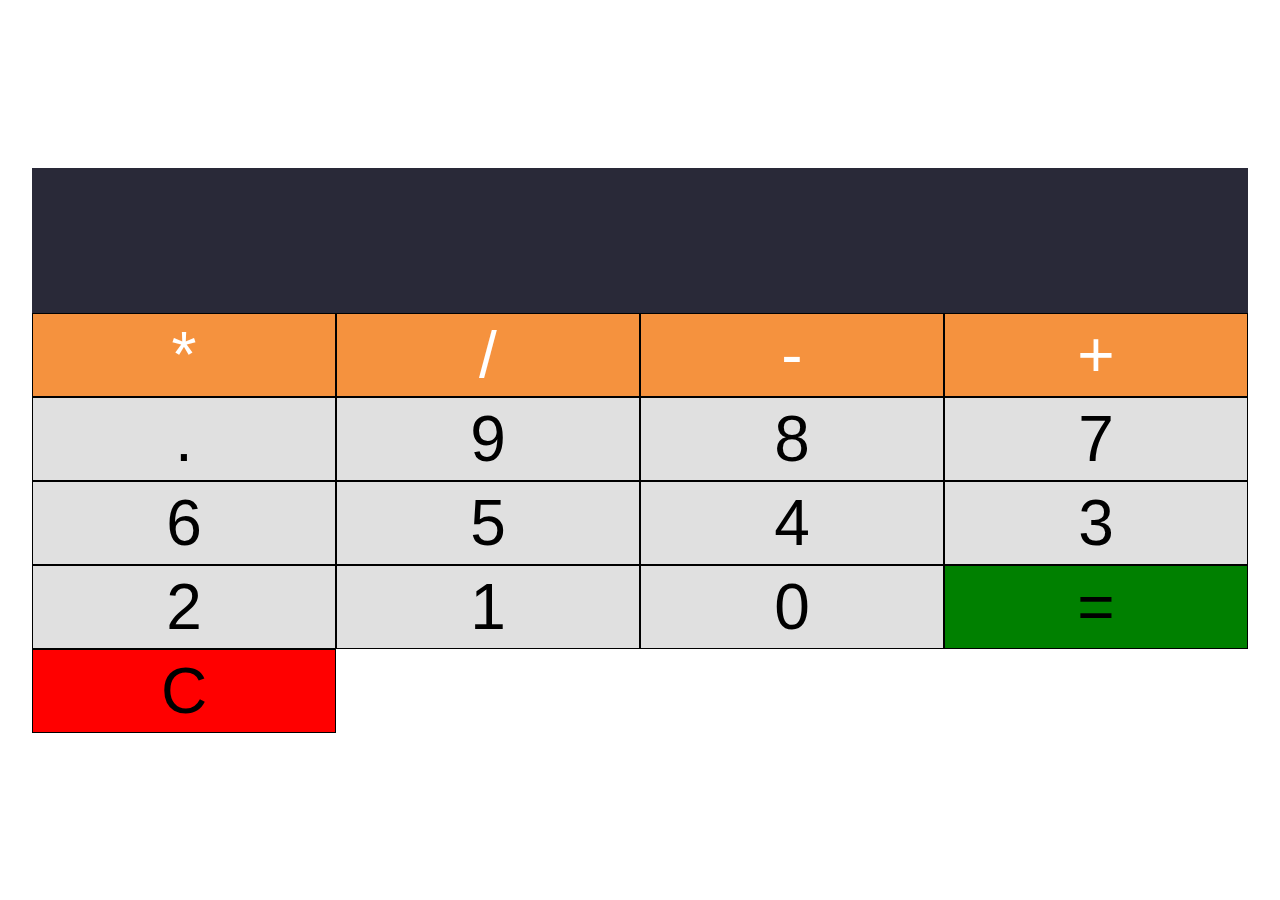
<file: Calculator/index.html>
<!DOCTYPE html>
<html lang="en">

<head>
 <meta charset="UTF-8">
 <meta name="viewport" content="width=device-width, initial-scale=1.0">
 <meta http-equiv="X-UA-Compatible" content="ie=edge">
 <title>Recording</title>
 <link rel="stylesheet" href="main.css">
</head>

<body>
 <section class="calculator">
  <form>
   <input type="text" name="" id="" class="screen">
  </form>
  <div class="buttons">
   <!-- yellow -->
   <button type="button" class="btn btn-yellow" data-num="*">*</button>
   <button type="button" class="btn btn-yellow" data-num="/">/</button>
   <button type="button" class="btn btn-yellow" data-num="-">-</button>
   <button type="button" class="btn btn-yellow" data-num="+">+</button>
   <!-- grey buttons -->
   <button type="button" class="btn btn-grey" data-num=".">.</button>
   <button type="button" class="btn btn-grey" data-num="9">9</button>
   <button type="button" class="btn btn-grey" data-num="8">8</button>
   <button type="button" class="btn btn-grey" data-num="7">7</button>
   <button type="button" class="btn btn-grey" data-num="6">6</button>
   <button type="button" class="btn btn-grey" data-num="5">5</button>
   <button type="button" class="btn btn-grey" data-num="4">4</button>
   <button type="button" class="btn btn-grey" data-num="3">3</button>
   <button type="button" class="btn btn-grey" data-num="2">2</button>
   <button type="button" class="btn btn-grey" data-num="1">1</button>
   <button type="button" class="btn btn-grey" data-num="0">0</button>
   <button type="button" class="btn-equal btn-grey">=</button>
   <button type="button" class="btn-clear btn-grey">C</button>


  </div>





 </section>





 <script src="./app.js"></script>
</body>

</html>
</file>
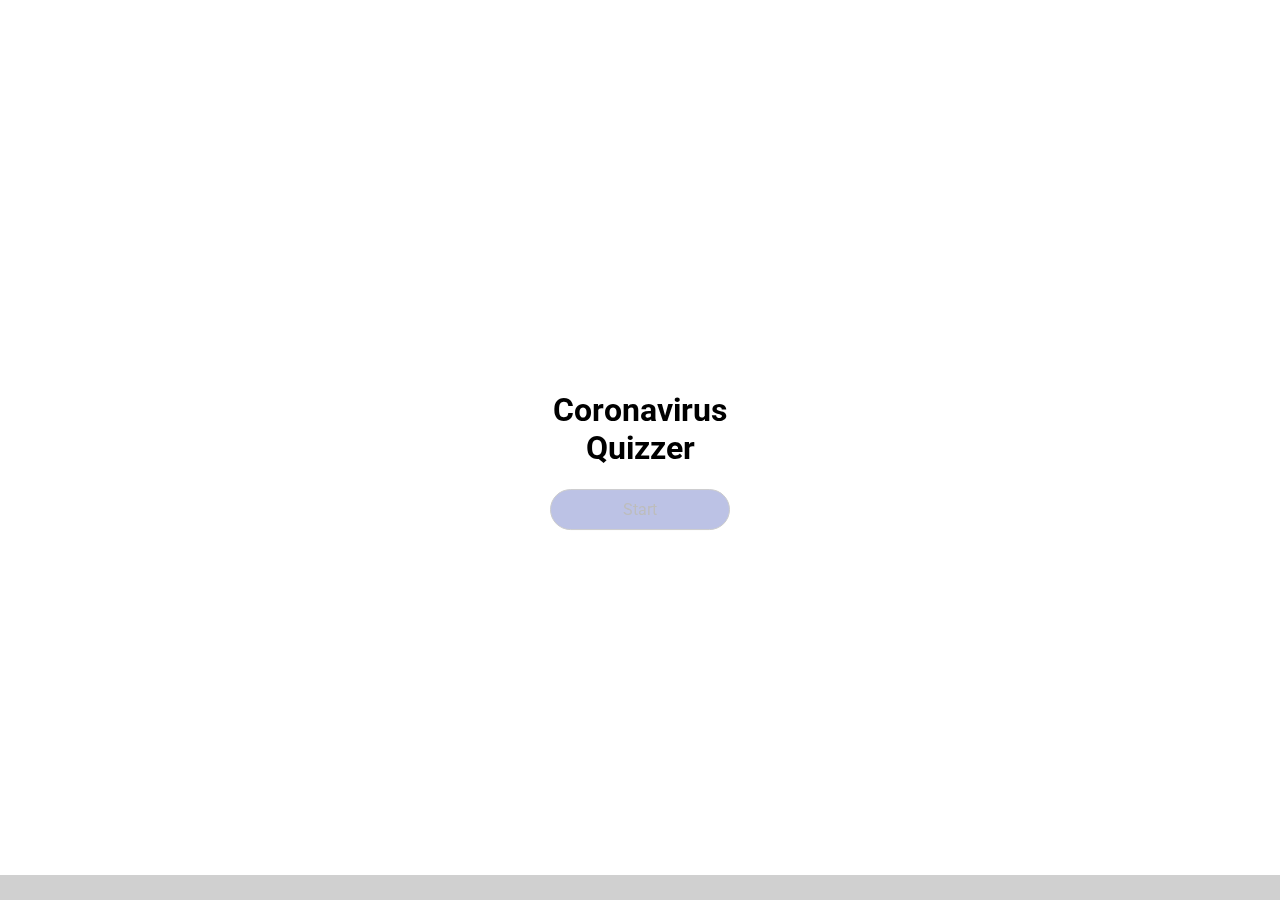
<file: CoronaQuiz/index.html>
<!doctype html>
<html class="no-js" lang="">
    <head>
        <meta charset="utf-8">
        <meta http-equiv="x-ua-compatible" content="ie=edge">
        <title></title>
        <meta name="description" content="">
        <meta name="viewport" content="width=device-width, initial-scale=1">

        <script src="js/jquery-3.3.1.min.js"></script>
        <script src="js/jquery-ui.min.js"></script>

        <link href="https://fonts.googleapis.com/css?family=Roboto:300,400,500" rel="stylesheet">

        <link rel="stylesheet" href="css/main.css">
        <link rel="stylesheet" href="css/jquery-ui.min.css">

        <script src="js/main.js"></script>
    </head>
    <body>

        <div class="content_container">

            <div class="item panel_one" data-panel="0">
                <div class="wrapper">
                    <h1 class="hidden">Coronavirus Quizzer</h1>
                    <div class="start_quiz">
                        Start
                    </div>
                </div>
            </div>

            <div class="item panel_two hidden" data-panel="1">
                <div class="wrapper">
                    <h3>Mergi la inviere?</h3>
                    <div class="options">
                        <div>Nu</div>
                        <div>As vrea</div>
                        <div>Evident! La biserica nu se transmite virusul</div>
                    </div>
                    <div class="next_question" data-next="2">
                        Intrebarea urmatoare
                    </div>
                </div>
            </div>

            <div class="item panel_three hidden" data-panel="2">
                <div class="wrapper">
                    <h3>Ce parere ai despre corona-virus?</h3>
                    <div class="options">
                        <div>Nu exista dom'le, e conspiratie facuta de iohannis cu soros ca sa stam ca prostii in case</div>
                        <div>Sunt foarte speriat!</div>
                        <div>E o gripa normala</div>
                    </div>
                    <div class="next_question" data-next="3">
                        Intrebarea urmatoare
                    </div>
                </div>
            </div>

            <div class="item panel_four hidden" data-panel="3">
                <div class="wrapper">
                    <h3>Ce parere ai despre masurile din perioada asta?</h3>
                    <div class="options">
                        <div>Se fura padurile si se planteaza antene 5G in loc ca sa ne omoare pe toti</div>
                        <div>Bune!</div>
                        <div>Prea permisive!</div>
                    </div>
                    <div class="next_question" data-next="4">
                        Intrebarea urmatoare
                    </div>
                </div>
            </div>

            <div class="item panel_five hidden" data-panel="4">
                <div class="wrapper">
                    <h3>Ti-ai cumparat drojdie?</h3>
                    <div class="options">
                        <div>Da, un pachet</div>
                        <div>Da, la prima ora eram la Lidl, am luat 3 baxuri, dar nu stiu sa fac paine</div>
                        <div>Nu</div>
                    </div>
                    <div class="next_question" data-next="5">
                        Intrebarea urmatoare
                    </div>
                </div>
            </div>
			<div class="item panel_six hidden" data-panel="5">
                <div class="wrapper">
                    <h3>Ce varsta ai?</h3>
                    <div class="options">
                        <div>18-39</div>
                        <div>40-59</div>
                        <div>60-100</div>
                    </div>
                    <div class="next_question" data-next="6">
                        Intrebarea urmatoare
                    </div>
                </div>
            </div>

            <div class="item panel_six hidden" data-panel="6">
                <div class="wrapper">
                    
                    <h3>Multumim de participare</h3>

                </div>
            </div>


            <div class="error">
                Va rugam, selectati un raspuns!
            </div>
            <div class="progress">
                <div class="bar"></div>
            </div>


        </div>


    </body>

    
</html>
</file>
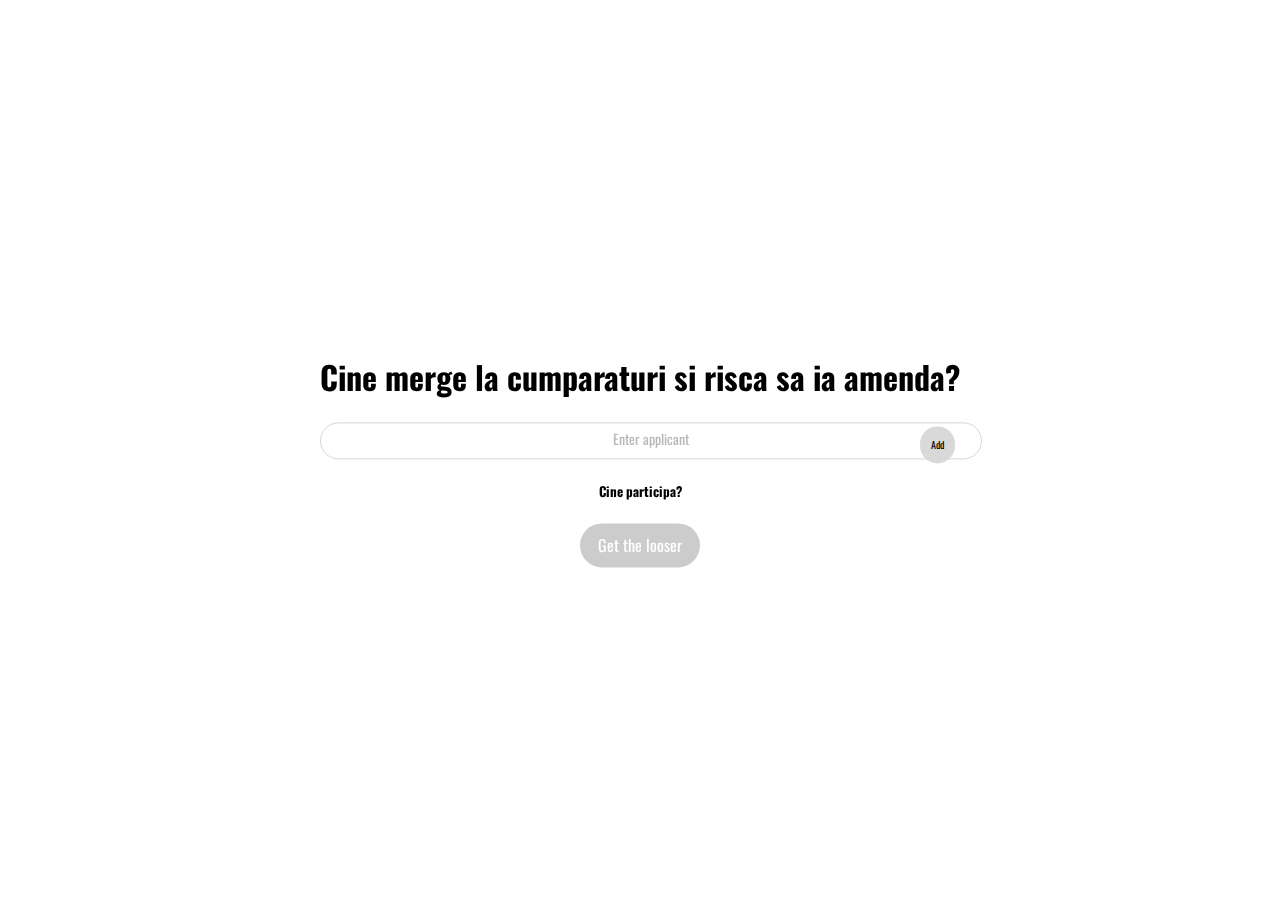
<file: GetTheLosser/index.html>
<!doctype html>
<html class="no-js" lang="">
<head>
    <meta charset="utf-8">
    <meta http-equiv="x-ua-compatible" content="ie=edge">

    <link href="https://fonts.googleapis.com/css?family=Oswald:400,700" rel="stylesheet">

    <link rel="stylesheet" href="https://maxcdn.bootstrapcdn.com/bootstrap/4.0.0-alpha.6/css/bootstrap.min.css" integrity="sha384-rwoIResjU2yc3z8GV/NPeZWAv56rSmLldC3R/AZzGRnGxQQKnKkoFVhFQhNUwEyJ" crossorigin="anonymous">
    <link rel="stylesheet" href="css/style.css">

    <title>Project Two</title>

</head>
<body>

    <div class="container">
        <div class="row">

            <div class="applicant_container">
                <h1>Cine merge la cumparaturi si risca sa ia amenda?</h1>
                <div class="applicant_input">
                    <input type="text" id="applicant_value" placeholder="Enter applicant">
                    <span id="add_applicant">Add</span>
                </div>

                <div class="applicant_list">
                    <h5>Cine participa?</h5>
                    <div class="applicant_list_wrapper">
                    </div>
                </div>

                <div class="button_container">
                    <div id="show_results">Get the looser</div>
                </div>

            </div>

            <div class="results_container hidden">
                <h1>The looser is</h1>
                <div class="result">
                </div>

                <div class="results_action">
                    <div class="run_again">Run it again</div>
                    <div class="start_again">Start again</div>
                </div>

            </div>

        </div>
    </div>



</body>

<script src="js/main.js"></script>

</html>
</file>
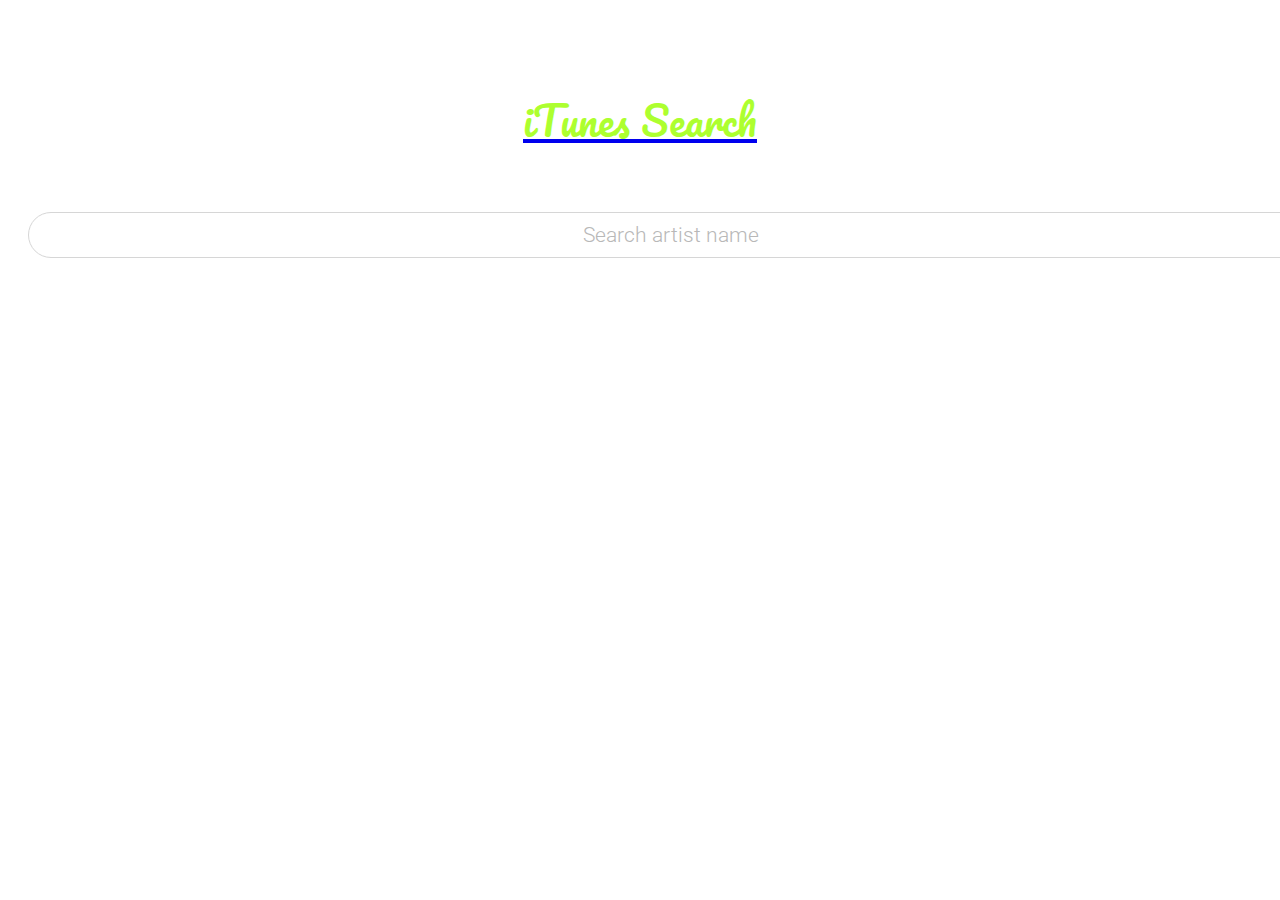
<file: iTunes Search/index.html>
<!DOCTYPE html>
<html lang="en">
<head>
    <meta charset="UTF-8">
    <meta http-equiv="x-ua-compatible" content="ie=edge">
    <title>iTunes search</title>
    <meta name="description" content="">
    <meta name="viewport" content="width=device-width, initial-scale=1">

    <link href="https://fonts.googleapis.com/css?family=Roboto:300,400,700" rel="stylesheet">
    <link href="https://fonts.googleapis.com/css?family=Pacifico" rel="stylesheet">


    <link rel="stylesheet" href="https://maxcdn.bootstrapcdn.com/bootstrap/4.0.0-alpha.6/css/bootstrap.min.css" integrity="sha384-rwoIResjU2yc3z8GV/NPeZWAv56rSmLldC3R/AZzGRnGxQQKnKkoFVhFQhNUwEyJ" crossorigin="anonymous">

    <link rel="stylesheet" href="css/style.css">

</head>
    <body>

      <div class="container">
        <div class="row" id="search_artist">
            <div class="wrapper">
                <a href="index.html"><h1>iTunes Search </h1></a>

                <form id="form">
                    <input type="text" placeholder="Search artist name" id="input_search">
                </form>

            </div>
        </div>
        <div class="row" id="album_list_container">
        </div>
        <div id="not_match">
            Sorry nothing here
        </div>

      </div>

    </body>

<script src="js/main.js"></script>

</html>
</file>
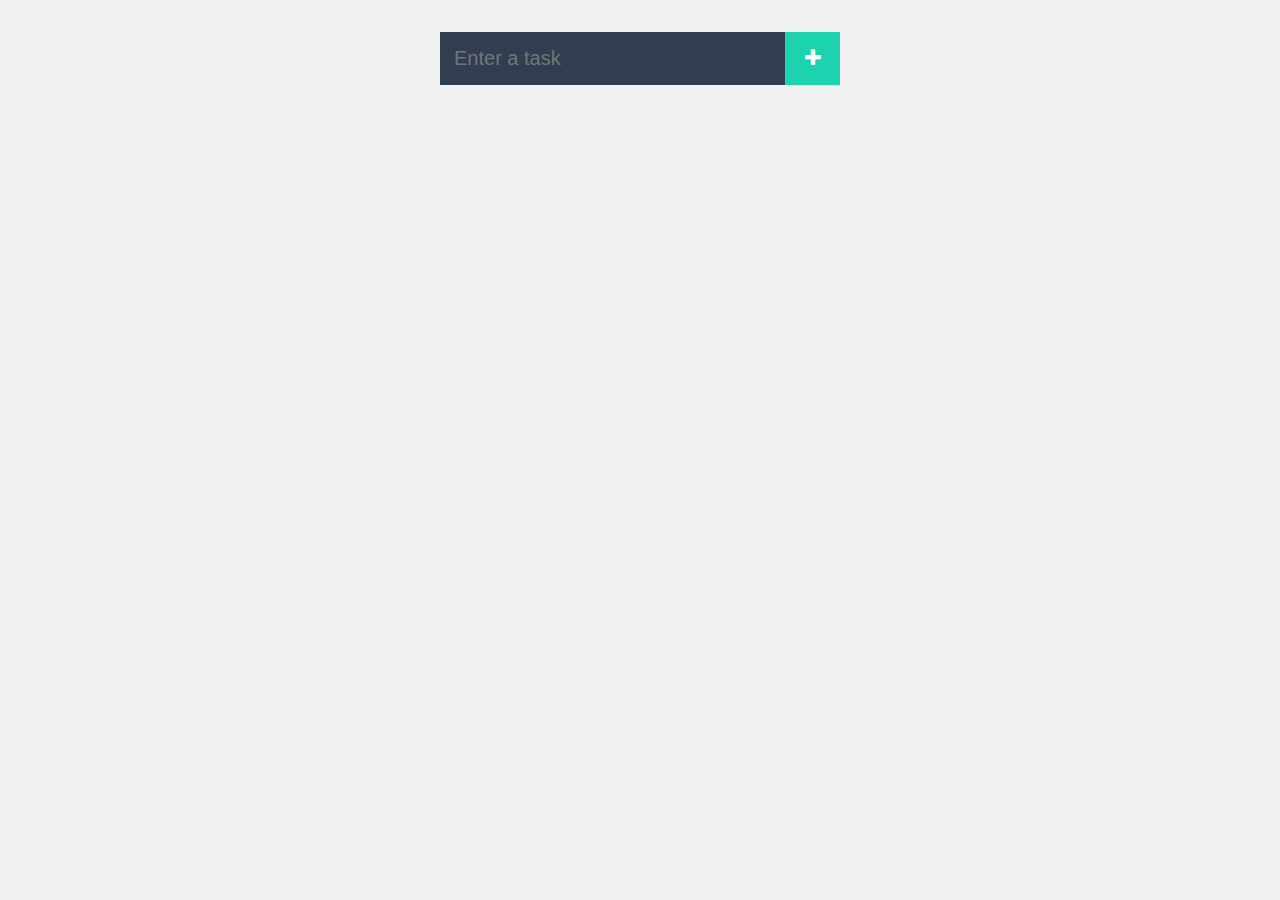
<file: To do/index.html>
<!DOCTYPE html>
<html lang="en" >
<head>
  <meta charset="UTF-8">
  <title>CodePen - To do list - Plain JavaScript</title>
  <meta name="viewport" content="width=device-width, initial-scale=1"><link rel='stylesheet' href='https://cdnjs.cloudflare.com/ajax/libs/font-awesome/4.4.0/css/font-awesome.min.css'>
<link rel="stylesheet" href="./style.css">

</head>
<body>
<!-- partial:index.partial.html -->
<!--PEN CODE-->
<div id="tasker" class="tasker">
	<div id="error" class="error">Please enter a task</div>
	<div id="tasker-header" class="tasker-header">
		<input type="text" id="input-task" placeholder="Enter a task">
		<button id="add-task-btn"><i class="fa fa-fw fa-plus"></i>
		</button>
	</div>
	<div class="tasker-body">
		<ul id="tasks"></ul>
	</div>
</div>
<!--END PEN CODE-->
<!-- partial -->
  <script  src="./script.js"></script>

</body>
</html>
</file>
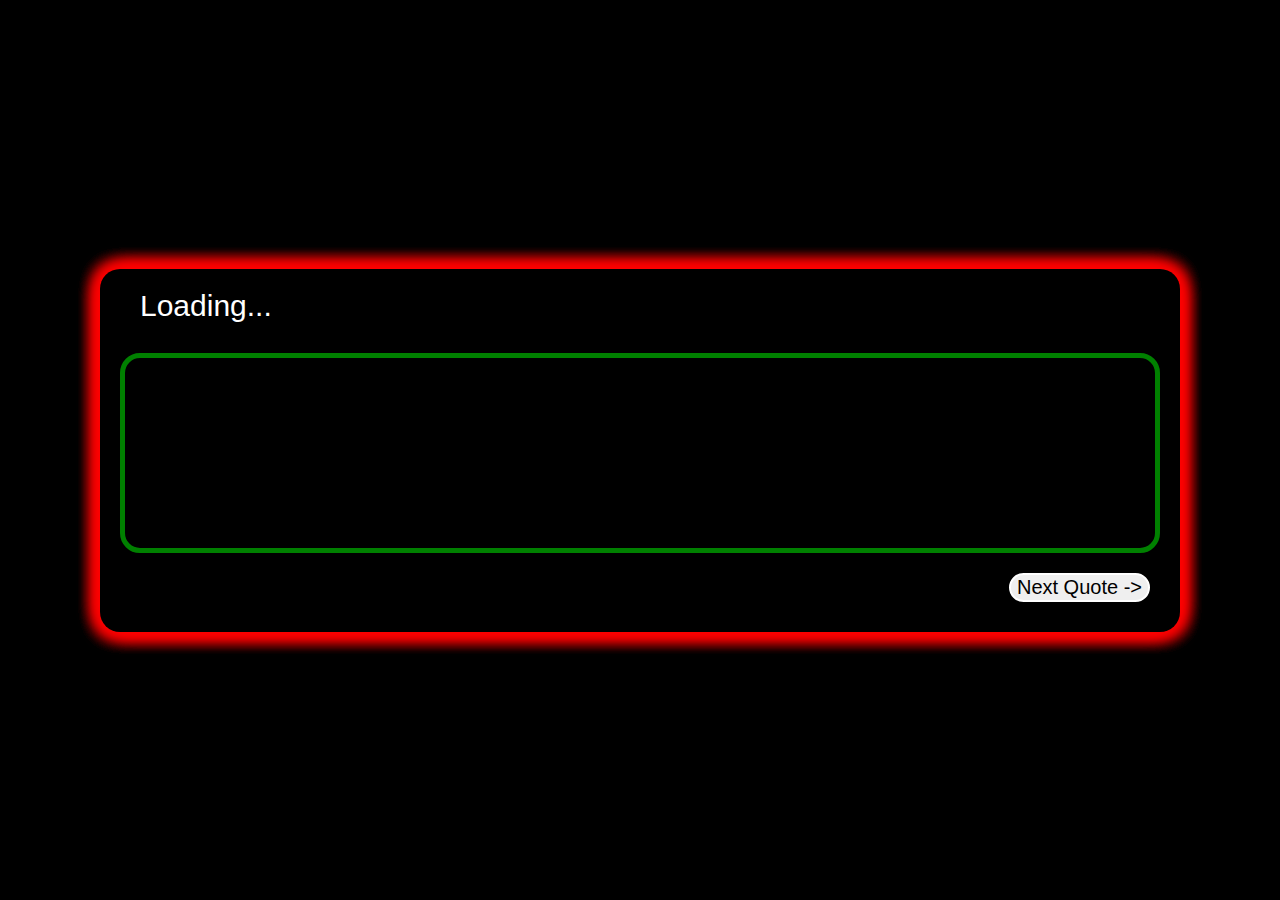
<file: Typing/index.html>
<html lang="en">
<head>
    <meta charset="UTF-8">
    <meta name="viewport" content="width=device-width, initial-scale=1.0">
    

    <link rel="stylesheet" type="text/css" href="style.css">

    <script type="text/javascript" src="script.js" defer></script>
    
    <title>Speed Typing</title>
</head>
<body>
    
    <div class="timer" id="timer"></div>
    <div class="container">
        <div class="quote-display" id="quoteDisplay">Loading...</div>
        <div class="quote-author" id="quoteAuthor"></div>
        <textarea name="" id="quoteInput" class="quote-input" autofocus></textarea> 
        <div class="btn">
            <input type="button" id=btnNext value="Next Quote ->" onclick="nextQuote()"/>      
        </div>
    </div>


    
</body>
</html>
</file>
<file: Calculator/main.css>
*{
 margin: 0;
 padding: 0;
 box-sizing: border-box;
}

body{
 min-height: 100vh;
 display: flex;
 align-items: center;
 justify-content: center;

}

.calculator{
 flex: 0 0 95%;
}
.screen{
 width: 100%;
 font-size: 7rem;
 padding: 0.5rem;
 background: rgb(41,41,56);
 color: white;
 border:none;
}

.buttons{
 display: flex;
 flex-wrap: wrap;
 transition: all 0.5s linear;
}

button{
 flex:0 0 25%;
 border: 1px solid black;
 padding: 0.25rem 0;
 transition: all 2s ease;
}
button:hover{
 background: blue;
}
.btn-yellow{
 background: rgb(245,146,62);
 color: white;
}
.btn-grey{
 background: rgb(224,224,224);
}
.btn,.btn-equal,.btn-clear{
 font-size: 4rem;
}
.btn-equal{
 background: green;
}
.btn-clear{
 background: red;
}
</file>
<file: CoronaQuiz/css/main.css>
body{
    font-family: Roboto, 'arial';
    margin:0;
}

.hidden {
    display:none;
}
.content_container .item {
    width: 100%;
    height: 100%;
    top: 0;
    position: fixed;
}

.content_container .item.panel_one {
    display:block;
}

.content_container .wrapper {
    position: fixed;
    top: 50%;
    left: 50%;
    transform: translate(-50%, -50%);
    text-align: center;
    width: 180px;
}

.start_quiz {
    border: 1px solid #cccccc;
    padding: 10px 20px;
    border-radius: 40px;
    color: #9a9a9a;
    cursor:pointer;
}
.start_quiz.started {
    background: #3f51b5;
    color: #fff;
}


/* PANELS */

.panel_two .wrapper,
.panel_three .wrapper,
.panel_four .wrapper,
.panel_five  .wrapper {
    display:none;
}

/* SELECTABLE ELEMENTS */

.options {
    height:200px;
}
.options div {
    display: none;
    margin-bottom: 15px;
    font-size: 20px;
    color: #3f51b5;
    transition: all 0.2s ease;
}

.options div.active {
    color: #007fff;
    background: #313131;
}

.next_question {
    cursor: pointer;
}

/* PROGRESS AND ERROR */

.error {
    position: fixed;
    bottom: 63px;
    width: 100%;
    color: #F44336;
    font-weight: bold;
    text-align: center;
    display: none;
}

.progress {
    position: fixed;
    bottom:0;
    background: #d0d0d0;
    width:100%;
}

.bar {
    width:0%;
    height: 25px;
    background: #00BCD4;
}
</file>
<file: GetTheLosser/css/style.css>
body {
    font-family: 'Oswald', sans-serif;
}

.hidden {
    display:none;
}

/*===============================
      Application container
=================================*/

.applicant_container {
    position:fixed;
    top:50%;
    left:50%;
    transform: translate(-50%, -50%);
}

input {
    width:100%;
    border-radius: 50px;
    -webkit-appearance: none;
    border:1px solid #d6d6d6;
    padding:10px;
    text-align: center;
}

input:focus {
    outline: none;
}

::-webkit-input-placeholder {
    color:#b8b8b8;
    font-size: 14px;
    font-family: 'Oswald', sans-serif;
}

.applicant_input {
    position: relative;
}

.applicant_input span {
    position: absolute;
    top:4px;
    right: 5px;
    background: #d9d9d9;
    padding:11px;
    border-radius: 50px;
    font-size:10px;
}

.applicant_list {
    text-align: center;
    margin-top: 20px;
}

.applicant_list_wrapper span{
    background: #3F51B5;
    color:#fff;
    padding:1px 10px;
    border-radius: 7px;
    margin-right:5px;
}

.applicant_list_wrapper span:hover {
    cursor: pointer;
    background: darkred;
}

.button_container {
    margin-top:20px;
}

.button_container div {
    cursor: pointer;
    border-radius: 27px;
    background: #cccccc;
    color:#fff;
    display:block;
    margin:0 auto;
    width:120px;
    text-align: center;
    padding:10px 0;
}

/*===============================
      Results container
=================================*/

.results_container {
    position:fixed;
    top:50%;
    left:50%;
    transform: translate(-50%, -50%);
    text-align: center;
}

.results_container h3{
    color:darkred;
}

.results_container div {
    cursor: pointer;
}
</file>
<file: iTunes Search/css/style.css>
body {
    font-family: Roboto;
}


/*===============================
            Cautare
=================================*/

#search_artist{
    padding:20px;
}

#search_artist .wrapper {
    margin:0 auto;
}

#search_artist .wrapper h1 {
    font-weight: 300;
    font-size: 40px;
    text-align: center;
    padding:30px 0;
    color: greenyellow;
    font-family: 'Pacifico', cursive;
}

input {
    width:100%;
    border-radius: 50px;
    -webkit-appearance: none;
    border: 1px solid #d6d6d6;
    padding:10px 30px;
    font-size: 21px;
    font-weight: 300;
    font-family: Roboto;
}

input:focus {
    outline: none;
}

::-webkit-input-placeholder {
    color:#b8b8b8;
    font-family: Roboto;
    text-align: center;
}

/*===============================
           ALBUME
=================================*/

#album_list_container {
    margin-top: 50px;
}

#album_list_container .album_item {
    padding: 20px 0;
    background: #f7f7f7;
    border-top: 1px solid #dedede;
    text-align: center;
}


#album_list_container .album_item .item_thmb {
    width:200px;
    height:200px;
    margin:0 auto;
    background-size: cover !important;
    background-repeat: no-repeat;
}

#album_list_container .album_item .item_title {
    font-size: 20px;
    padding: 20px 0 10px;
    text-align: center;
}

#album_list_container .album_item .item_price {
    text-align: center;
    color: #009688;
    font-size: 14px;
}


#album_list_container .album_item a {
    background: #2196F3;
    color:#fff;
    padding:5px 10px;
    font-size: 12px;
    display: inline-block;
    border-radius: 50px;
    margin-top: 20px;
    cursor: pointer;
}

#not_match {
    display: none;
    text-align: center;
}
</file>
<file: To do/style.css>
.tasker ul, .tasker li,
.tasker .error,
.tasker button,
.tasker input {
  margin: 0;
  padding: 0;
  border: none;
  outline: none;
  background: transparent;
}

.tasker-header button, .tasker-body .task button {
  transition: all 0.2s ease;
  -webkit-transition: all 0.2s ease;
}

body {
  background: #f1f1f1;
  margin-top: 2rem;
}

/*PEN STYLES*/
.tasker {
  max-width: 400px;
  margin: 0 auto;
}
.tasker .error {
  display: none;
  background: rgba(237, 28, 36, 0.7);
  color: #fff;
  padding: 14px;
  margin-bottom: 10px;
  border-radius: 5px;
  text-align: center;
}
.tasker ul {
  background: #fff;
}
.tasker li,
.tasker .error,
.tasker button,
.tasker input {
  font: 18px/1.25em Helvetica, Arial, Sans-serif;
}

.tasker-header {
  display: -webkit-inline-box;
  display: inline-flex;
  background: #313e50;
  -webkit-box-pack: justify;
          justify-content: space-between;
  width: 100%;
}
.tasker-header input,
.tasker-header button {
  color: #fff;
  box-sizing: border-box;
  font-size: 1.25em;
  padding: 14px;
}
.tasker-header input {
  -webkit-box-flex: 2;
          flex-grow: 2;
}
.tasker-header button {
  background: #1dd2af;
  border-left: 1px solid #1eddb8;
}
.tasker-header button:hover {
  background: #20e7c1;
}

.tasker-body .task {
  display: block;
  position: relative;
  padding: 14px 40px 14px 14px;
  border-bottom: 1px solid rgba(0, 0, 0, 0.1);
}
.tasker-body .task:last-child {
  border-bottom: none;
}
.tasker-body .task:hover > button {
  opacity: 1;
}
.tasker-body .task.completed {
  color: #cdcdcd;
  text-decoration: line-through;
}
.tasker-body .task input {
  margin-right: 10px;
}
.tasker-body .task button {
  color: #cdcdcd;
  margin: 14px;
  position: absolute;
  top: 0;
  right: 0;
  opacity: 0;
}
.tasker-body .task button:hover {
  color: #ed1c24;
}
</file>
<file: Typing/style.css>
*{
    box-sizing: border-box;
}


body{
    background-color: black;
    color:white;

    display: flex;
    align-items: center;
    /* min-width: 100vh; */
    margin:auto;
}

body, .qoute-input{
    font-family: Verdana, Geneva, Tahoma, sans-serif
}

.container{    
    background-color: black;
    color:white;
    padding:20px;
    border-radius: 20px;
    width:100%;
    /* width:700px;
    max-width: 90%; */
    margin: 100px;
    box-shadow: 0 0 20px red,
    0 0 20px red,
    0 0 20px red,
    0 0 20px red,
    0 0 20px red,
    0 0 20px red,
    0 0 20px red;
}
.timer{
    position: absolute;
    width: 100%;
    top:20px;
    font-size: 50px;
    color:red;
    font-weight: bold;
    text-align: center;
    margin: auto;
}
.quote-display{
    margin-bottom: 20px;
    margin-left: 20px ;
    font-size: 30;
    text-align: justify;
}
.quote-author{    
    margin-bottom: 30px;
    margin-right: 20px;
    text-align: right;
}

.quote-input{
    background-color: transparent;
    color:white;
    border: 5px solid white;
    outline:none;
    width: 100%;;
    height:200px;
    padding: 20px;
    resize:none;
    font-size: 20px;
    font-family: Verdana, Geneva, Tahoma, sans-serif;
    border-radius: 20px;
    margin-bottom: 10px;
}
.quote-input:focus{
    border-color: green;
}
.btn{    
    width: 100%;;
    padding: 10px;
    /* background-color: red; */
    text-align: right;     
}

#btnNext{
    border: 2px solid white;
    border-radius: 20px;
    font-size: 20px;
}
#btnNext:hover{
    border: 2px solid green;
    border-radius: 20px;
    color:white;
    background-color: green;
}


.correct{
    color:green;
}
.incorrect{
    color:red;
    text-decoration: underline;
}
</file>
